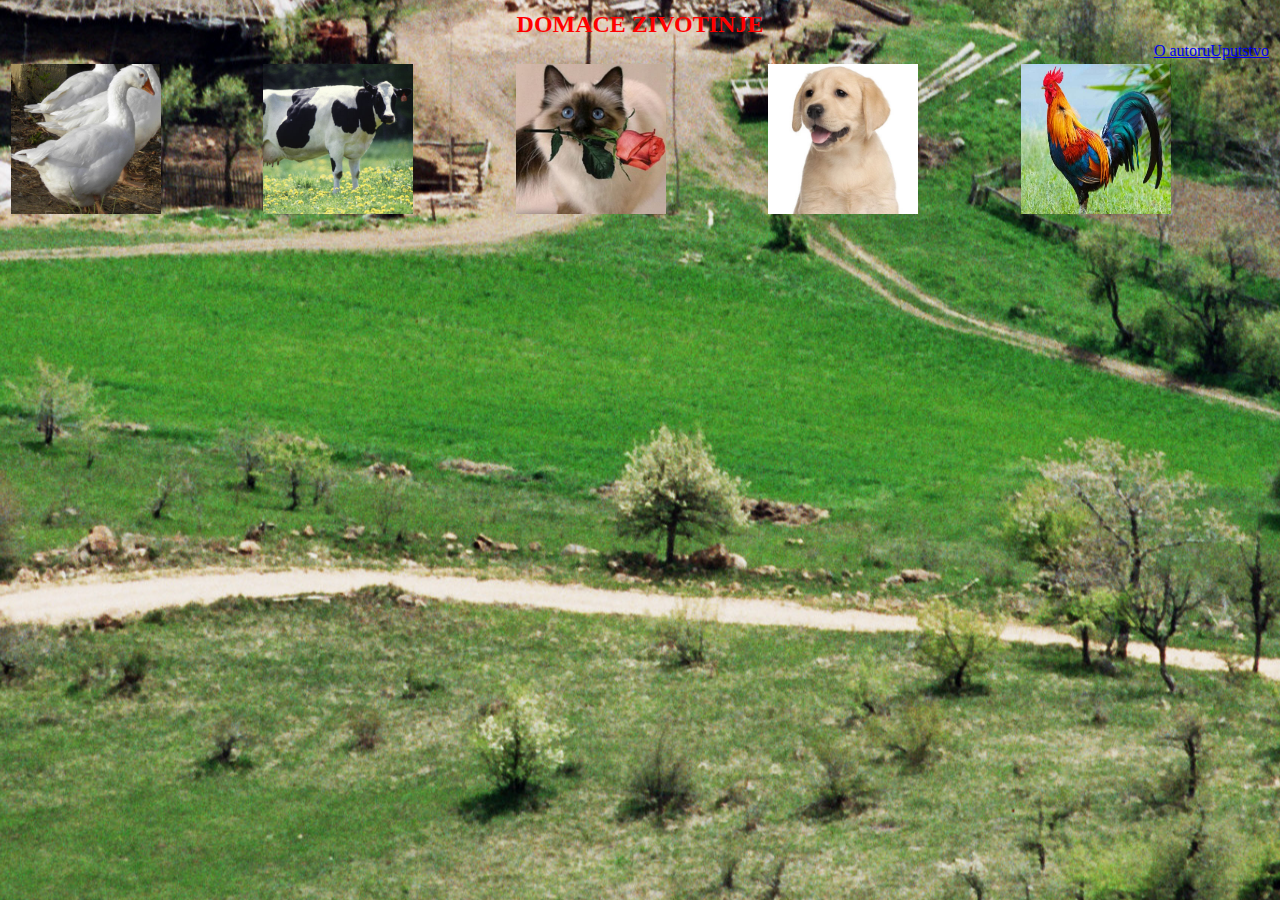
<file: ZadatakA1/index.htm>
﻿<!DOCTYPE html PUBLIC "-//W3C//DTD XHTML 1.0 Transitional//EN" "http://www.w3.org/TR/xhtml1/DTD/xhtml1-transitional.dtd">
<html xmlns="http://www.w3.org/1999/xhtml">
<head>
    <title></title>
    <link href="Styles/Site.css" rel="stylesheet" type="text/css" />

    <script src="Scripts/jquery-1.4.1.js" type="text/javascript"></script>
    <script src="functions.js" type="text/javascript"></script>
    <style type="text/css">
        .style1
        {
            width: 100%;
        }
    </style>

    
    <audio id = "guskaZvuk" preload = "auto">
        <source src = "zvuci/guska.mp3"></source>
    </audio>
    <audio id = "kravaZvuk" preload = "auto">
        <source src = "zvuci/krava.mp3"></source>
    </audio>
    <audio id = "mackaZvuk" preload = "auto">
        <source src = "zvuci/macka.mp3"></source>
    </audio>
    <audio id = "pasZvuk" preload = "auto">
        <source src = "zvuci/pas.mp3"></source>
    </audio>
    <audio id = "petaoZvuk" preload = "auto">
        <source src = "zvuci/petao.mp3"></source>
    </audio>

</head>
<body>

    <table class="style1">
        <tr>
            <td class="naslov" colspan="5">
                DOMACE ZIVOTINJE</td>
        </tr>
        <tr class="desno">
            <td colspan="5">
                <a href="autor.htm">O autoru</a><a href="uputstvo.htm">Uputstvo</a></td>
        </tr>
        <tr>
            <td>
                <img alt="" id = "guska" class="velicinaslike" src="slike/guska.jpg" /></td>
            <td>
                <img alt="" id = "krava" class="velicinaslike" src="slike/krava.jpg" /></td>
            <td>
                <img alt="" id = "macka" class="velicinaslike" src="slike/macka.jpg" /></td>
            <td>
                <img alt="" id = "pas" class="velicinaslike" src="slike/pas.jpg" /></td>
            <td>
                <img alt="" id = "petao" class="velicinaslike" src="slike/petao.jpg" /></td>
        </tr>
    </table>

</body>
</html>
</file>
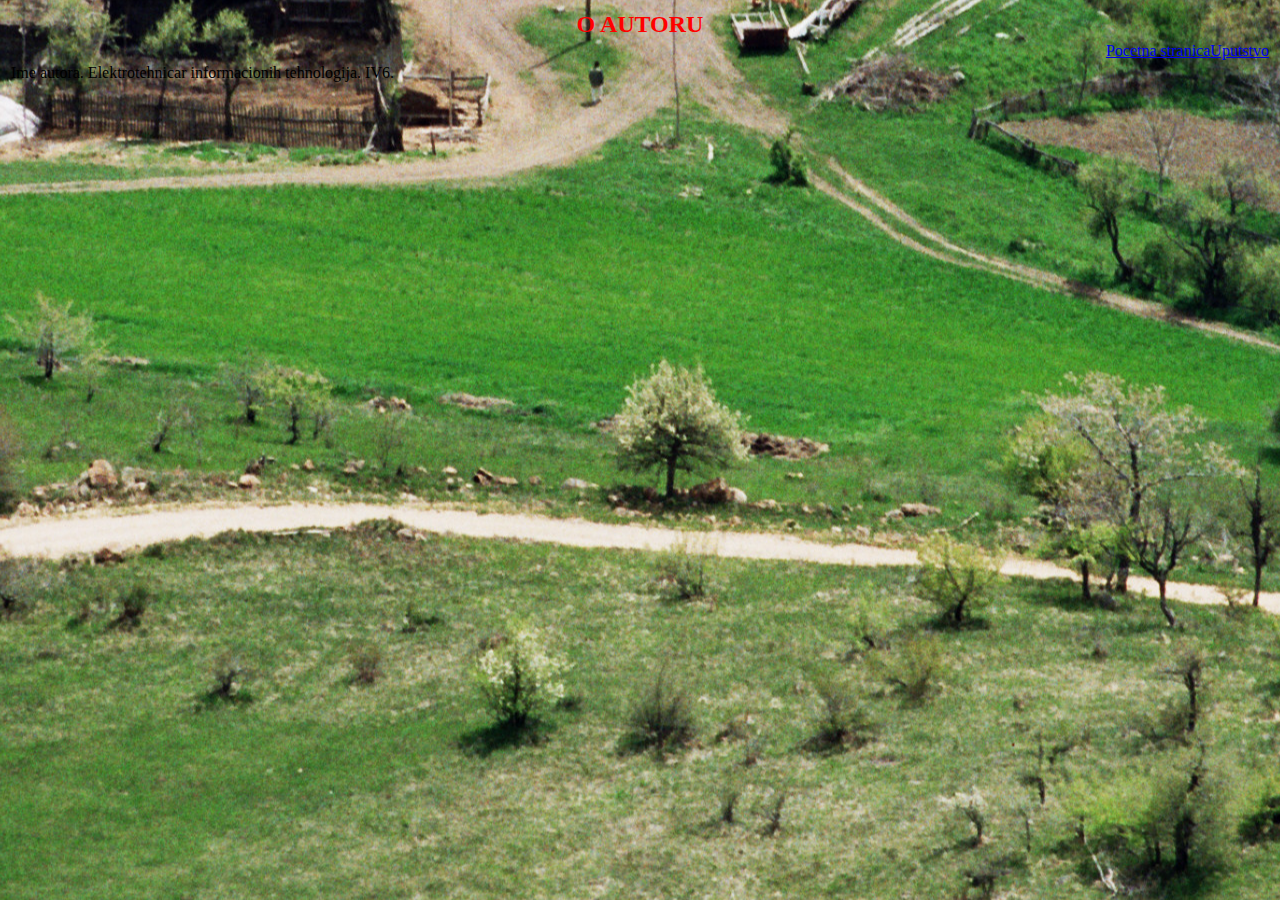
<file: ZadatakA1/autor.htm>
﻿<!DOCTYPE html PUBLIC "-//W3C//DTD XHTML 1.0 Transitional//EN" "http://www.w3.org/TR/xhtml1/DTD/xhtml1-transitional.dtd">
<html xmlns="http://www.w3.org/1999/xhtml">
<head>
    <title></title>
    <link href="Styles/Site.css" rel="stylesheet" type="text/css" />
    <style type="text/css">
        .style1
        {
            width: 100%;
        }
    </style>
</head>
<body>

    <table class="style1">
        <tr>
            <td class="naslov">
                O AUTORU</td>
        </tr>
        <tr class="desno">
            <td>
                <a href="index.htm">Pocetna stranica</a><a href="uputstvo.htm">Uputstvo</a></td>
        </tr>
        <tr>
            <td>
                Ime autora. Elektrotehnicar informacionih tehnologija. IV6.</td>
        </tr>
    </table>

</body>
</html>
</file>
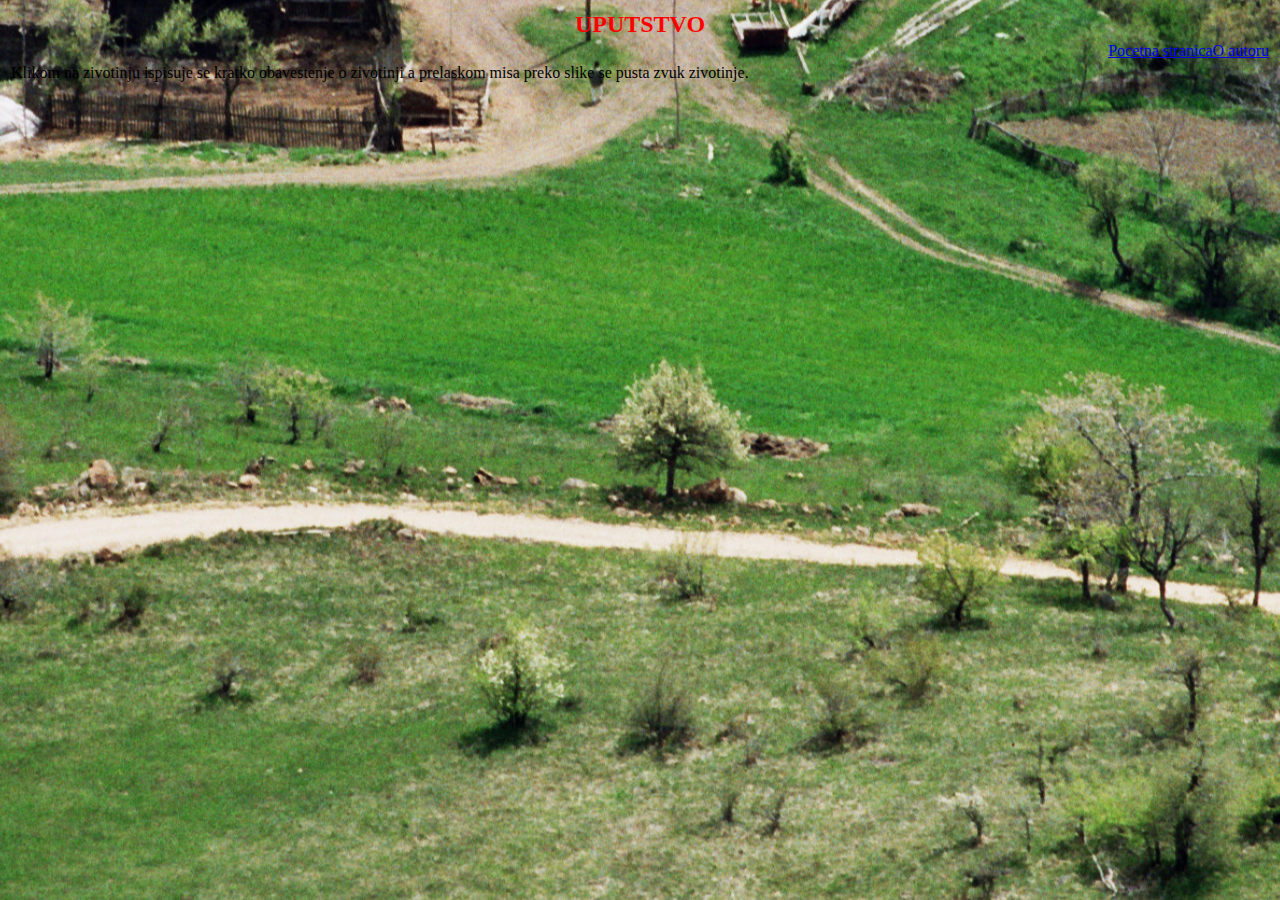
<file: ZadatakA1/uputstvo.htm>
﻿<!DOCTYPE html PUBLIC "-//W3C//DTD XHTML 1.0 Transitional//EN" "http://www.w3.org/TR/xhtml1/DTD/xhtml1-transitional.dtd">
<html xmlns="http://www.w3.org/1999/xhtml">
<head>
    <title></title>
    <link href="Styles/Site.css" rel="stylesheet" type="text/css" />
    <style type="text/css">
        .style1
        {
            width: 100%;
        }
        .style2
        {
            height: 23px;
        }
    </style>
</head>
<body>

    <table class="style1">
        <tr class="naslov">
            <td class="style2">
                UPUTSTVO</td>
        </tr>
        <tr class="desno">
            <td>
                <a href="index.htm">Pocetna stranica</a><a href="autor.htm">O autoru</a></td>
        </tr>
        <tr>
            <td>
                Klikom na zivotinju ispisuje se kratko obavestenje o zivotinji a prelaskom misa 
                preko slike se pusta zvuk zivotinje.</td>
        </tr>
    </table>

</body>
</html>
</file>
<file: ZadatakA1/Styles/Site.css>
﻿body
{
    background-image: url('../slike/pozadina.jpg');
    background-position: center center;
}
.velicinaslike
{
    width: 150px;
    height: 150px;
}
.desno
{
    text-align: right;
}
.naslov
{
    font-size: x-large;
    color: #FF0000;
    font-weight: bold;
    text-align: center;
}
</file>
